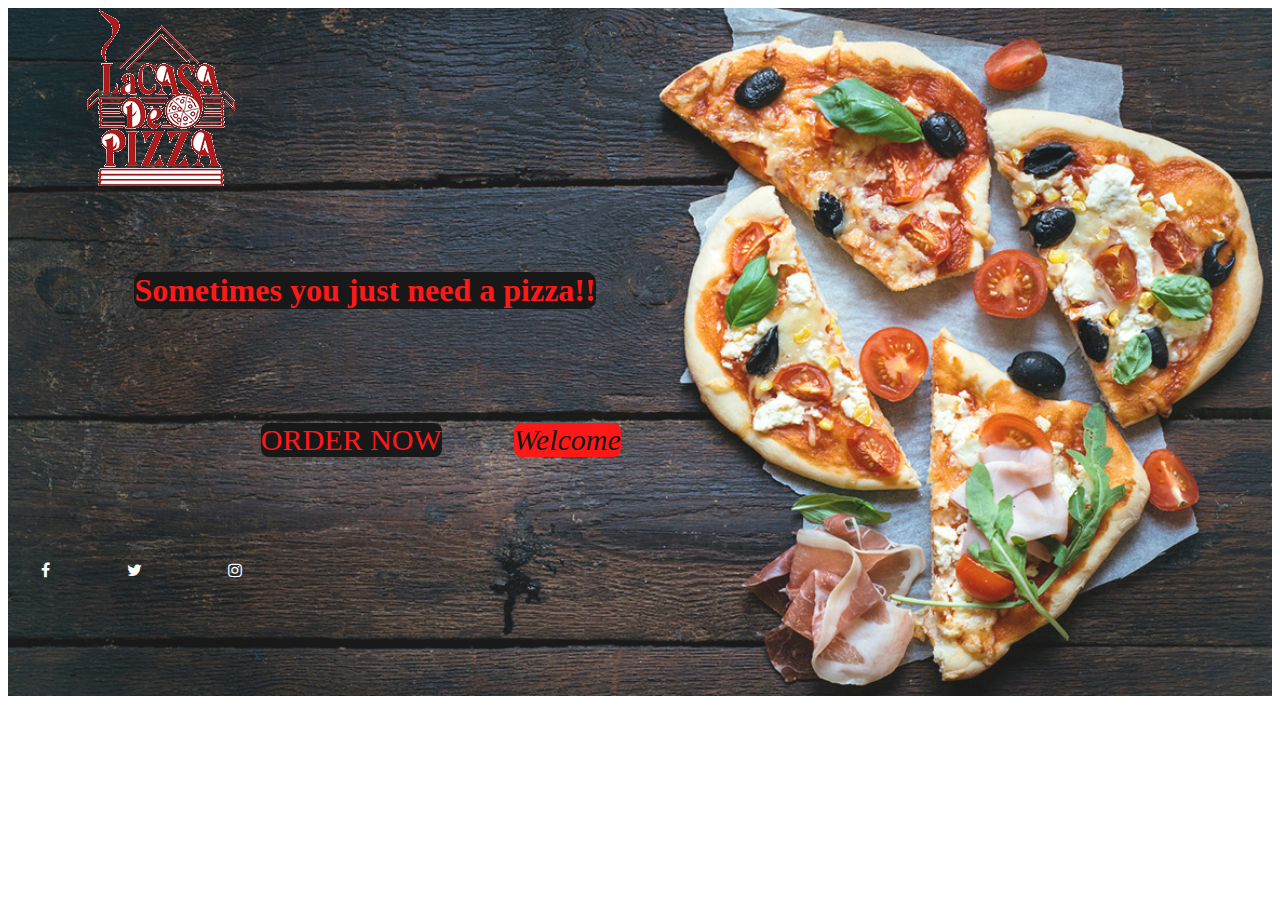
<file: index.html>
<!DOCTYPE html>
<html lang="en">
<head>
    <meta charset="UTF-8">
    <meta name="viewport" content="width=device-width, initial-scale=1.0">
    <meta http-equiv="X-UA-Compatible" content="ie=edge">
    <title>Document</title>
    <link rel="stylesheet" href="css/styles.css">
    <link rel="stylesheet" href="https://cdnjs.cloudflare.com/ajax/libs/font-awesome/4.7.0/css/font-awesome.min.css">
</head>
<body>
<div class="container">
   <a class="active" href="#home">home</a>
   <a href="menu">Menu</a>
   <a href="order">Projects</a>   
</div>



<div id="home">
<img src="Images/gallery1.jpg" alt="pizza image" width="100%", height="90%">
  <h1>Sometimes you just need a pizza!!</h1>
<div class="logo"><img src="Images/iW8fawoFCy.png" alt="logo"></div> 
   <div id="ord" ><a  href="order.html">ORDER NOW</a></div>

   <div id="vid"><a  href="menu.html">Welcome</a></div>

   <div class="social">
   <a href="#" class="fa fa-facebook"></a>
   
   <a href="#" class="fa fa-twitter"></a>

   <a href="#" class="fa fa-instagram"></a>
   </div>
</div>

</body>
</html>
</file>
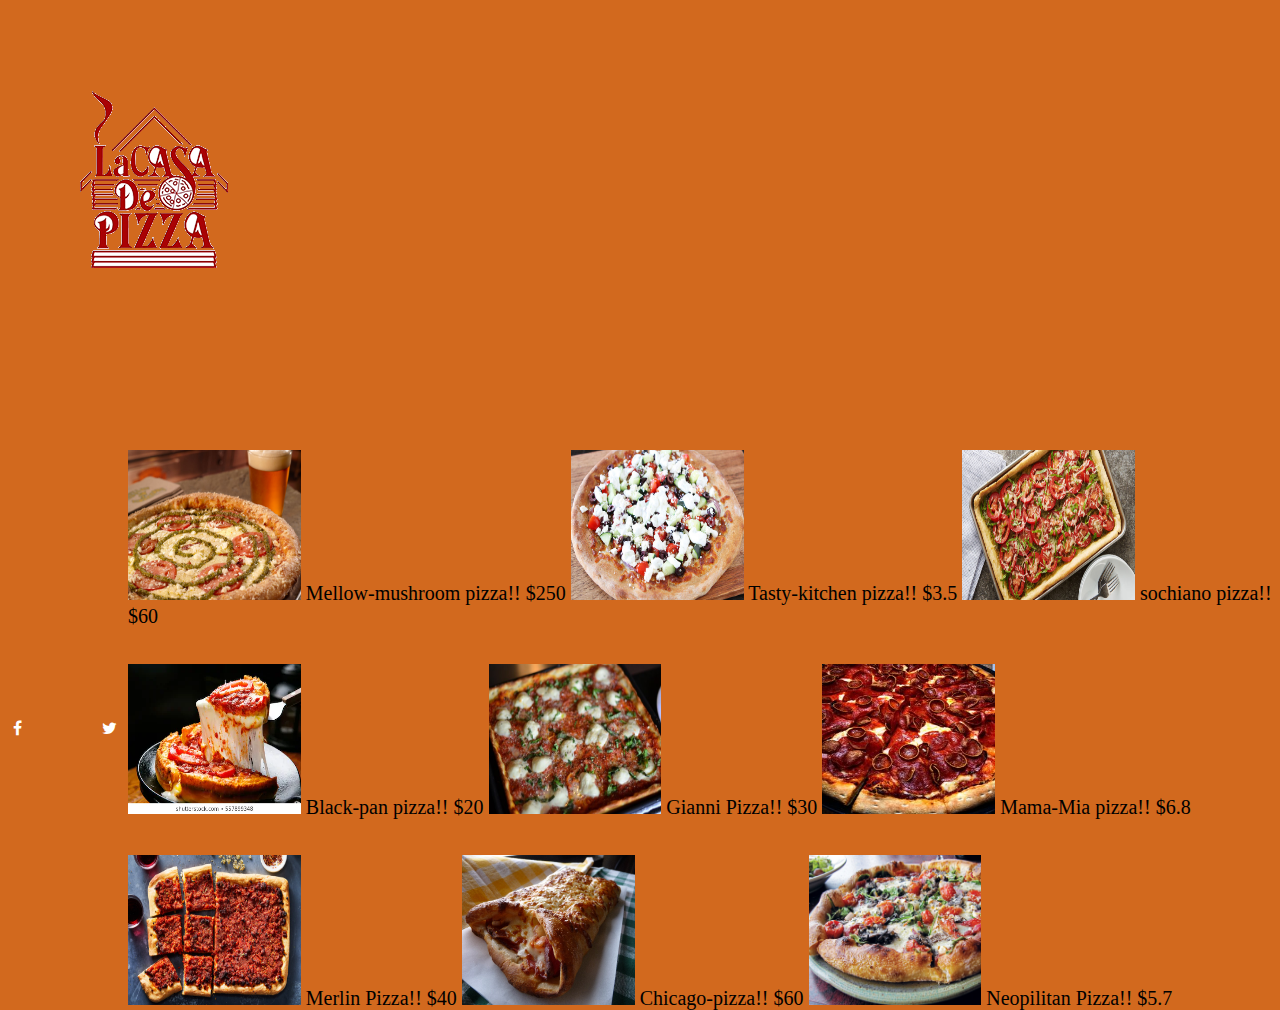
<file: menu.html>
<!DOCTYPE html>
<html lang="en">
<head>
    <meta charset="UTF-8">
    <meta name="viewport" content="width=device-width, initial-scale=1.0">
    <meta http-equiv="X-UA-Compatible" content="ie=edge">
    <title>Document</title>
    <link rel="stylesheet" href="https://cdnjs.cloudflare.com/ajax/libs/font-awesome/4.7.0/css/font-awesome.min.css">
    <link rel="stylesheet" href="css/menu.css">
</head>
<body>

<div class="navs">
    <a class="active" href="home">Home</a>
    <a href="#menu">Menu</a>
    <a href="order">Order</a>                  
</div>

<div id="men">
    <div id="home">
<div id="logo" >
        <a  href="index.html"><img src="Images/iW8fawoFCy.png" alt="logo"></a>
    </div>
<div class="menu">
  <div class="ones">
    <img src="Images/Mellow-Mushroom-pizza-pizza-29212421-1066-800.jpg" alt="Pizza" width="15%" height="150px">
    Mellow-mushroom pizza!! $250
    <img src="Images/Tasty-Kitchen-Blog-Greek-Pizza-11.jpg" alt="greek" width="15%" height="150px">
    Tasty-kitchen pizza!! $3.5
    <img src="Images/a3a06ab0-823d-4f71-b9e9-0ca7eb458fb8.jpg" alt="asdg" width="15%" height="150px">
    sochiano pizza!! $60
 </div>
<br>
<br>
 <div class="twos">
    <img src="Images/chicago-style-deep-dish-cheese-260nw-557899348.webp" alt="chicago" width="15%" height="150px">
    Black-pan pizza!! $20
    <img src="Images/gianni-s-ny-pizza.jpg" alt="gianni" width="15%" height="150px">
    Gianni Pizza!! $30
    <img src="Images/ls.jpg" alt="ls" width="15%" height="150px">
    Mama-Mia pizza!! $6.8
</div>
<br>
<br>
<div class="threes">  
    <img src="Images/merlin_147457287_3700e223-72be-4dd8-a70e-275066fd386f-articleLarge.jpg" alt="merlin" width="15%" height="150px">
    Merlin Pizza!! $40
    <img src="Images/slide4.jpg" alt="slide" width="15%" height="150px">
    Chicago-pizza!! $60
    <img src="Images/spinneapolitanpizza.jpg" alt="politans" width="15%" height="150px">
    Neopilitan Pizza!! $5.7
</div>
</div>

</div>

<a href="#" class="fa fa-facebook"></a>
<a href="#" class="fa fa-twitter"></a>
</div>

</body>
</html>
</file>
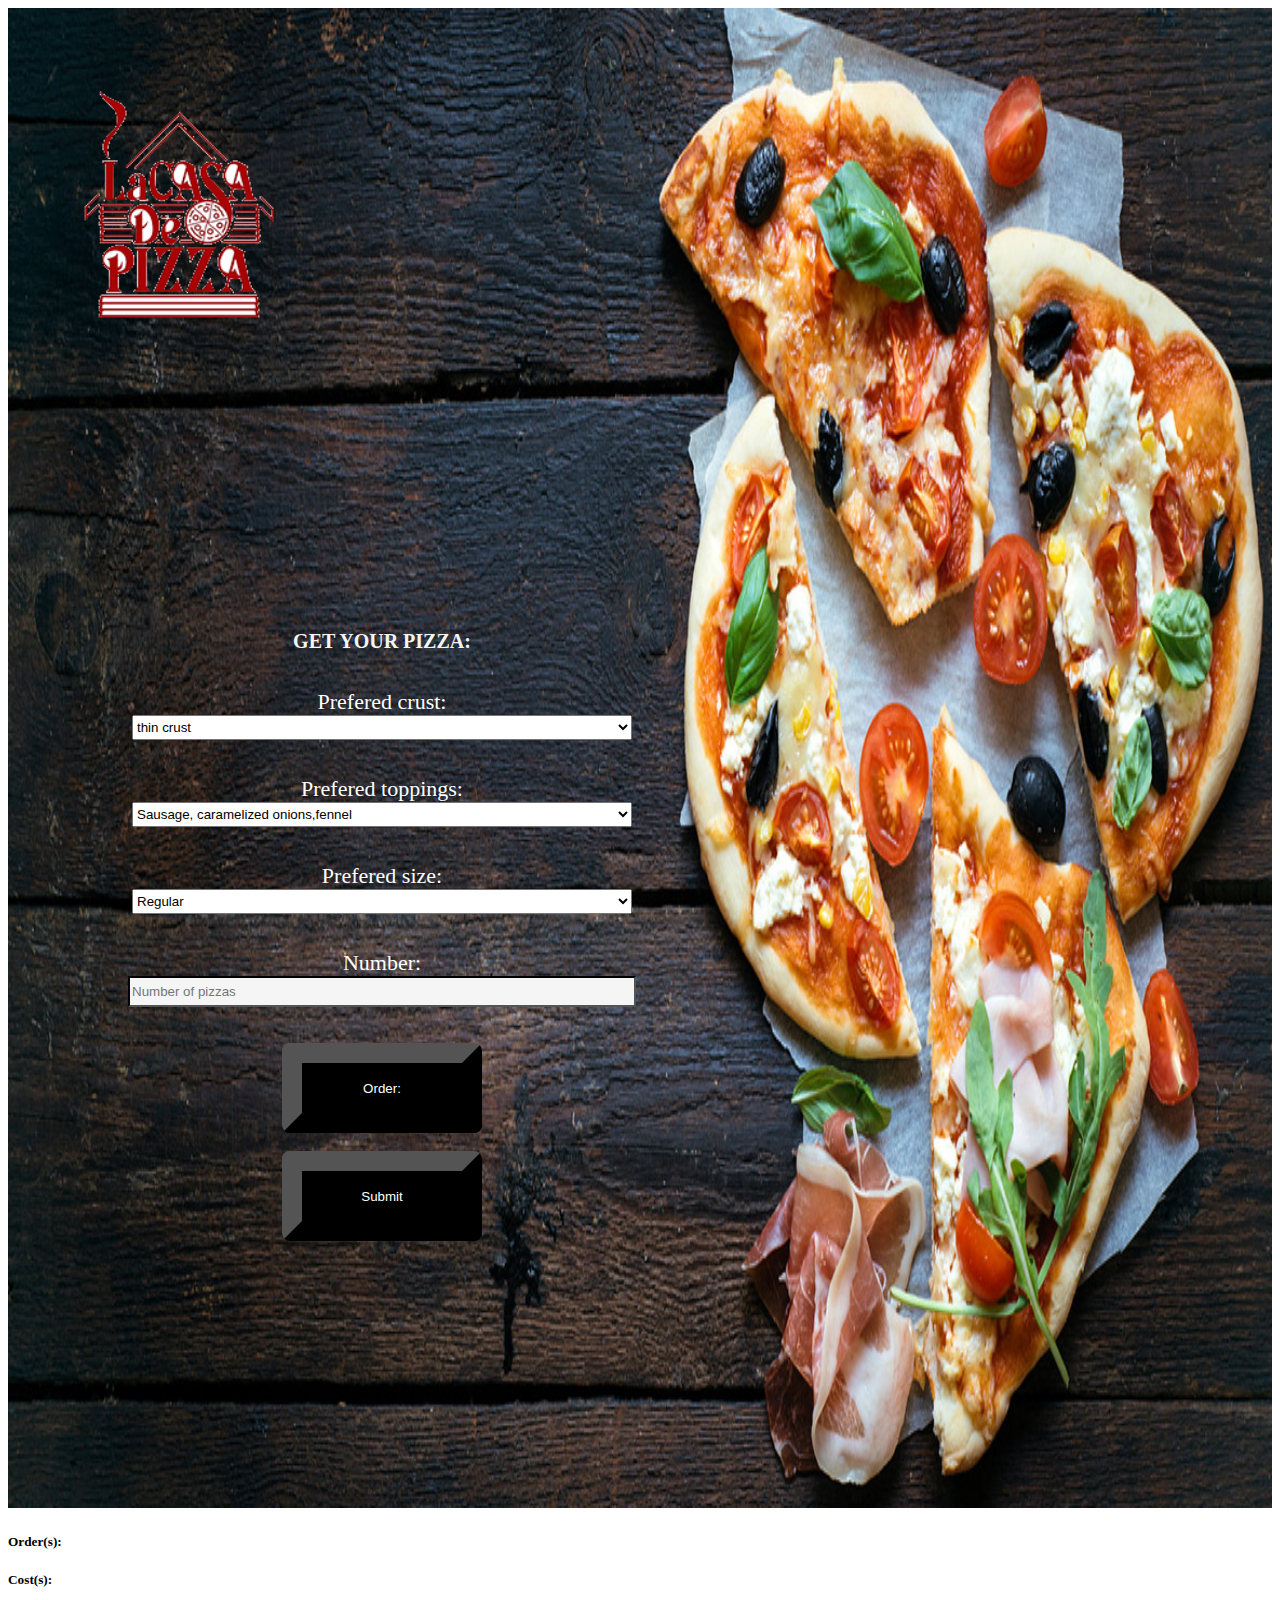
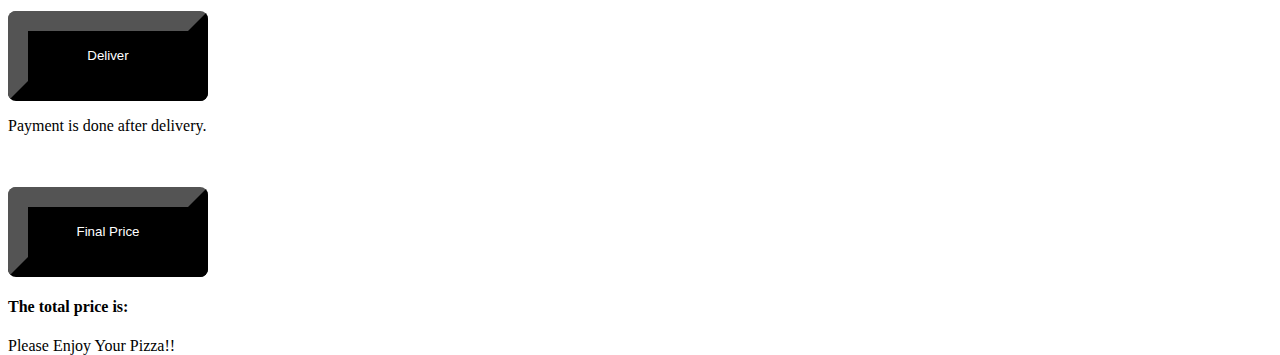
<file: order.html>
<!DOCTYPE html>
<html lang="en">
<head>
    <meta charset="UTF-8">
    <meta name="viewport" content="width=device-width, initial-scale=1.0">
    <meta http-equiv="X-UA-Compatible" content="ie=edge">
    <title>Document</title>
    <link rel="stylesheet" href="css/order.css">
    <script src="java/jquery-3.4.1.js"></script>
    <script src="java/scripts.js"></script>
</head>
<body>
        <div class="container">
                <a class="active" href="home">Home</a>
                <a href="menu">Menu</a>
                <a href="#order">Order</a>                  
            </div>


<div class="all">
<div class="back"><img src="Images/gallery1.jpg" alt="logo" width="100%" height="1500px">
<div id="logo" >
    <a  href="index.html"><img src="Images/iW8fawoFCy.png" alt="logo" width="30%" height="auto"></a>
</div>

<center>
        <div id="one">
        <legend id="title"> <b>GET YOUR PIZZA:</b></legend>
        <br>
        <br>
        <div class="form">
            <label for="old">Prefered crust:</label><br>
            <select class="control" id="crust">
                <option >thin crust</option>
                <option >thick crust</option>
                <option >FlatBread crust</option>
                <option >Custom crust</option>
            </select>
        </div>
        <br>
        <br>
        <div class="form">
                <label for="old">Prefered toppings:</label><br>
                <select class="control" id="toppings">
                    <option>Sausage, caramelized onions,fennel</option>
                    <option >Sardines, red onions, and black olives</option>
                    <option>BBQ sauce, grilled chicken</option>
                    <option >corned beef pastrami,Swiss cheese</option>
                    <option >Corn , spicy Italian salami</option>
                    <option >Buffalo chicken, blue cheese</option>
                </select>
            </div>
        <br>
        <br>
        <div class="form">
            <label for="old">Prefered size:</label><br>
            <select class="control" id="size">
                <option >Regular</option>
                <option >Medium</option>
                <option >Large</option>
            </select>
        </div> 
        <br>
        <br>
        <label for="number">Number:</label><br>
        <input type="number" class="form-control" id="num" placeholder="Number of pizzas" min="1" required>
        </div>
    <br>
    <br>
    <a href="#brief">
          <button type="submit" class="btn btn-success checkout" id="lookup">
               Order:
          </button>
      </a>
<br>
<br>
<div class="form-group">
        <button type="button" class="btn btn-dark mb-2 mr-sm-2" id="submitRes">Submit</button>
</div>
</form>
</div>
<div id="briefs">
    <div class="totals">
        <h5>Order(s):</h5>
        <ol id="orders">

        </ol>
    </div>
    <div class="sum">
        <h5>Cost(s):</h5>
        <ol id="costs">

        </ol>
    </div>
</div>
<div class="form-group">
    <button type="button" class="btn btn-secondary" id="chover">Deliver</button>
    <p>Payment is done after delivery.</p>
</div>
<br>
<br>
<button type="button" class="btn btn-dark" id="checkout">Final Price</button>
<h4 id="totals">The total price is: </h4>
<p>Please Enjoy Your Pizza!!</p>
</div>
</div> 
</div>
</div>  

</center>     

</body>
</html>
</file>
<file: css/styles.css>
#home{
   position: relative;
   text-align: center;
   opacity:0.9
      }


.logo{
    top:0%;
    left:5%;
    position:absolute;
    width: 40px;
    color:black;
}



#ord a{
    top: 60%;
    left:20%;
    color:red;
    position:absolute;
    background-color:black;
    font-size: 30px;
    background-size:40px;
    border-radius: 8px;
    font-style: normal;
    text-decoration:none;
}

#vid a{
    top: 60%;
    left:40%;
    position:absolute;
    background-color:red;
    font-size: 30px;
    border-radius: 8px;
    font-style:oblique; 
    text-decoration:none;
    color: black;  

}


.fa:hover {
    opacity: 0.10;
  }

.fa-facebook {
  top: 80%;
  left:1%;
  color:white;
  position:absolute;
  text-decoration: none;
  width:50px;
  }
  
.fa-twitter {
  top: 80%;
  left:8%;
  color:white;
  position:absolute;
  text-decoration: none;
  width:50px;
}

.fa-instagram{
  top: 80%;
  left:16%;
  color:white;
  position:absolute;
  text-decoration: none;
  width:50px;
  height:20px;
}

.container{
  display:none;
}
h1{
  top:35%;  
  position:absolute;
  left:10%;
  color: red;
  background-color: black;
  border-radius: 10px;
}
</file>
<file: css/menu.css>
html{
    height:100px;
    background-color: chocolate;
}

#logo{
    top:10%;
    left:5%;
    position:absolute;
    width: 60%;
}

.fa:hover {
    opacity: 0.10;
  }

.fa-facebook {
  top: 80%;
  left:1%;
  color:white;
  position:absolute;
  text-decoration: none;
  width:50px;
  }
  
.fa-twitter {
  top: 80%;
  left:8%;
  color:white;
  position:absolute;
  text-decoration: none;
  width:50px;
}

.fa-instagram{
  top: 20%;
  left:80%;
  color:white;
  position:absolute;
  text-decoration: none;
  width:50px;
  height:20px;
}

.menu{
  top:50%;
  left:10%;
  position:absolute;
}

.ones{
color:black;
font-size:20px;
}

.twos{
  color:black;
  font-size:20px;
}

.threes{
  color:black;
  font-size: 20px
}
.navs{
  display:none;
}
</file>
<file: css/order.css>
html{
    height:1000px;
}

#logo{
    top:10%;
    left:5%;
    position:absolute;
    width: 60%;
}

center{
    top:70%;
    left:10%;
    position:absolute;
}
button{
    background-color: black;
    color:white;
    border-radius: 8px;
    border-width: 20px;
    width:200px;
    height:90px;
   

}

legend{
    color: whitesmoke;
    font-size: 20px;
    font-style: normal;
}
label{
    color:white;
    font-size:22px;
    font-style: normal;
}

select{
    width:500px;
    height:25px;
}

.container{
    display:none;
  }
input{
    width:500px;
    height:25px;
    border-color:black;
    background-color:whitesmoke;
}

.order-summary{
    background-color: white;
    color:white;
}
</file>
